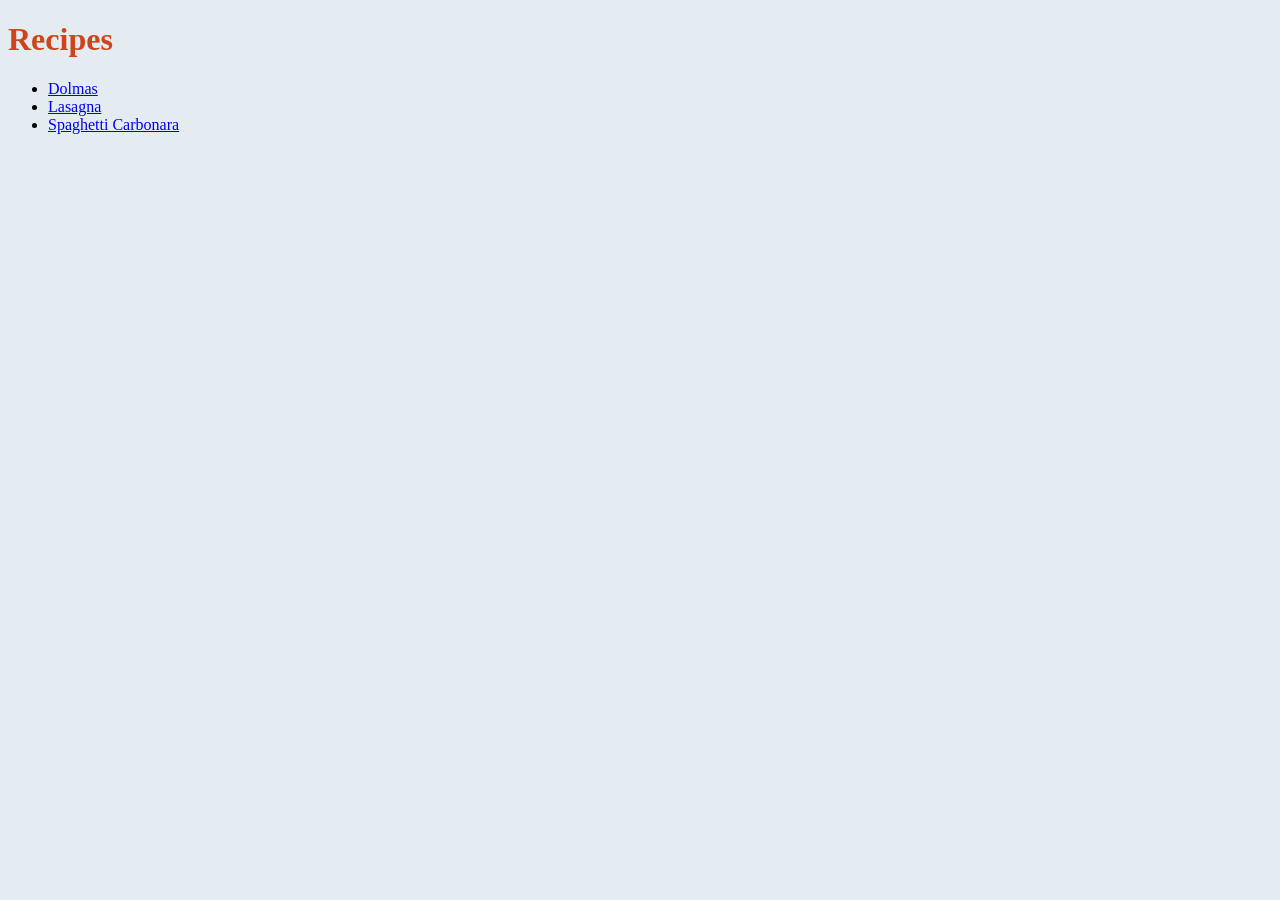
<file: index.html>
<!DOCTYPE html>
<html lang="en">
<head>
    <meta charset="UTF-8">
    <meta name="viewport" content="width=device-width, initial-scale=1.0">
    <title>Recipes</title>
    <link rel="stylesheet" href="styles.css">
</head>
<body>
    <h1>Recipes</h1>
    <ul>
        <li><a href="./pages/dolmas.html">Dolmas</a></li>
        <li><a href="./pages/lasagna.html">Lasagna</a></li>
        <li><a href="./pages/spaghetti-carbonara.html">Spaghetti Carbonara</a></li>
    </ul>
</body>
</html>
</file>
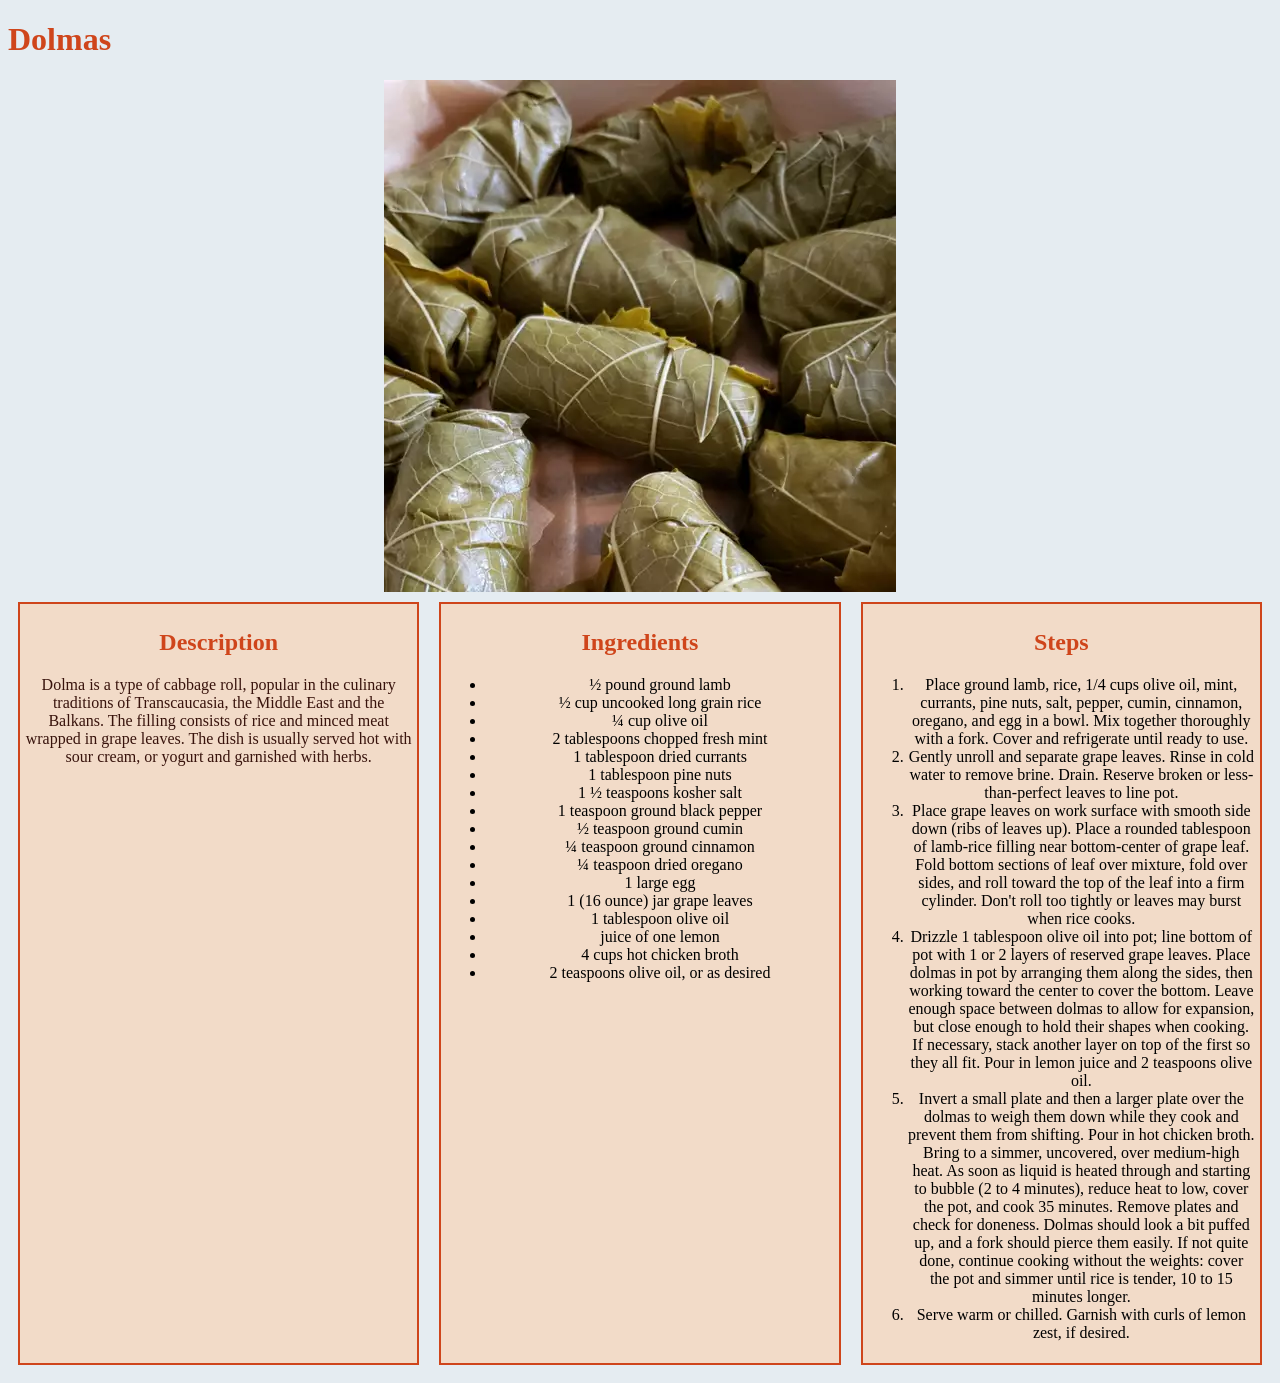
<file: pages/dolmas.html>
<!DOCTYPE html>
<html lang="en">
<head>
    <meta charset="UTF-8">
    <meta name="viewport" content="width=device-width, initial-scale=1.0">
    <title>Dolmas</title>
    <link rel="stylesheet" href="../styles.css">
</head>
<body>
    <h1>Dolmas</h1>
    <img src="../images/Dolmas.webp" alt="stuffed grape leaves" width="512" height="512">
    
    <div class="flex-container">

        <div class="one">
            <h2>Description</h2>
            <p>Dolma is a type of cabbage roll, popular in the culinary traditions of Transcaucasia,
            the Middle East and the Balkans. The filling consists of rice and minced meat 
            wrapped in grape leaves. The dish is usually served hot with sour cream, 
            or yogurt and garnished with herbs.</p>
        </div>

        <div class="two">
            <h2>Ingredients</h2>
            <ul>
                <li>½ pound ground lamb</li>
                <li>½ cup uncooked long grain rice</li>
                <li>¼ cup olive oil</li>
                <li>2 tablespoons chopped fresh mint</li>
                <li>1 tablespoon dried currants</li>
                <li>1 tablespoon pine nuts</li>
                <li>1 ½ teaspoons kosher salt</li>
                <li>1 teaspoon ground black pepper</li>
                <li>½ teaspoon ground cumin</li>
                <li>¼ teaspoon ground cinnamon</li>
                <li>¼ teaspoon dried oregano</li>
                <li>1 large egg</li>
                <li>1 (16 ounce) jar grape leaves</li>
                <li>1 tablespoon olive oil</li>
                <li>juice of one lemon</li>
                <li>4 cups hot chicken broth</li>
                <li>2 teaspoons olive oil, or as desired</li>
            </ul>
        </div>

        <div class="three">
            <h2>Steps</h2>
            <ol>
                <li>Place ground lamb, rice, 1/4 cups olive oil, mint, currants, pine nuts, salt, pepper, cumin, cinnamon, oregano, and egg in a bowl. Mix together thoroughly with a fork. Cover and refrigerate until ready to use.</li>
                <li>Gently unroll and separate grape leaves. Rinse in cold water to remove brine. Drain. Reserve broken or less-than-perfect leaves to line pot.</li>
                <li>Place grape leaves on work surface with smooth side down (ribs of leaves up). Place a rounded tablespoon of lamb-rice filling near bottom-center of grape leaf. Fold bottom sections of leaf over mixture, fold over sides, and roll toward the top of the leaf into a firm cylinder. Don't roll too tightly or leaves may burst when rice cooks.</li>
                <li>Drizzle 1 tablespoon olive oil into pot; line bottom of pot with 1 or 2 layers of reserved grape leaves. Place dolmas in pot by arranging them along the sides, then working toward the center to cover the bottom. Leave enough space between dolmas to allow for expansion, but close enough to hold their shapes when cooking. If necessary, stack another layer on top of the first so they all fit. Pour in lemon juice and 2 teaspoons olive oil.</li>
                <li>Invert a small plate and then a larger plate over the dolmas to weigh them down while they cook and prevent them from shifting. Pour in hot chicken broth. Bring to a simmer, uncovered, over medium-high heat. As soon as liquid is heated through and starting to bubble (2 to 4 minutes), reduce heat to low, cover the pot, and cook 35 minutes. Remove plates and check for doneness. Dolmas should look a bit puffed up, and a fork should pierce them easily. If not quite done, continue cooking without the weights: cover the pot and simmer until rice is tender, 10 to 15 minutes longer.</li>
                <li>Serve warm or chilled. Garnish with curls of lemon zest, if desired.</li>
            </ol>
        </div>
    </div>
</body>
</html>
</file>
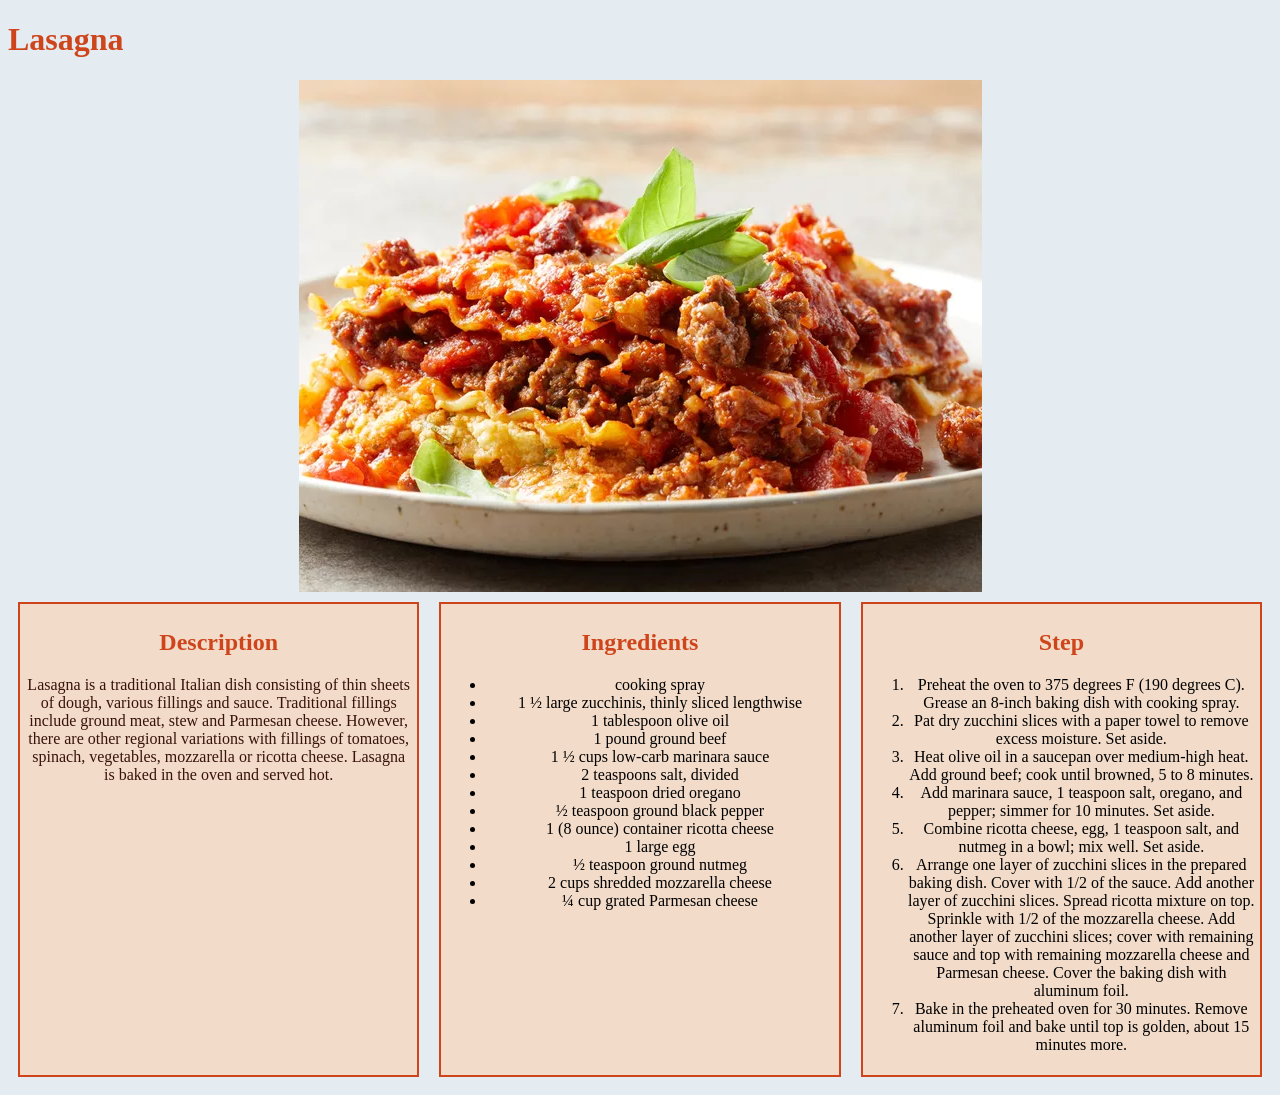
<file: pages/lasagna.html>
<!DOCTYPE html>
<html lang="en">
<head>
    <meta charset="UTF-8">
    <meta name="viewport" content="width=device-width, initial-scale=1.0">
    <title>Lasagna</title>
    <link rel="stylesheet" href="../styles.css">
</head>
<body>

    <h1>Lasagna</h1>
    <img src="../images/lasagna.webp" alt="pasta sheets layered with minced meat and sauce" width="683" height="512">
    
    <div class="flex-container">

        <div class="one">
            <h2>Description</h2>
            <p>Lasagna is a traditional Italian dish consisting of thin sheets of dough, 
            various fillings and sauce. Traditional fillings include ground meat,
            stew and Parmesan cheese. However, there are other regional variations with 
            fillings of tomatoes, spinach, vegetables, mozzarella or ricotta cheese.
            Lasagna is baked in the oven and served hot.</p>
        </div>

        <div class="two">
            <h2>Ingredients</h2>
            <ul>
                <li>cooking spray</li>
                <li>1 ½ large zucchinis, thinly sliced lengthwise</li>
                <li>1 tablespoon olive oil</li>
                <li>1 pound ground beef</li>
                <li>1 ½ cups low-carb marinara sauce</li>
                <li>2 teaspoons salt, divided</li>
                <li>1 teaspoon dried oregano</li>
                <li>½ teaspoon ground black pepper</li>
                <li>1 (8 ounce) container ricotta cheese</li>
                <li>1 large egg</li>
                <li>½ teaspoon ground nutmeg</li>
                <li>2 cups shredded mozzarella cheese</li>
                <li>¼ cup grated Parmesan cheese</li>
            </ul>
        </div>

        <div class="three">
            <h2>Step</h2>
            <ol>
                <li>Preheat the oven to 375 degrees F (190 degrees C). Grease an 8-inch baking dish with cooking spray.</li>
                <li>Pat dry zucchini slices with a paper towel to remove excess moisture. Set aside.</li>
                <li>Heat olive oil in a saucepan over medium-high heat. Add ground beef; cook until browned, 5 to 8 minutes.</li>
                <li>Add marinara sauce, 1 teaspoon salt, oregano, and pepper; simmer for 10 minutes. Set aside.</li>
                <li>Combine ricotta cheese, egg, 1 teaspoon salt, and nutmeg in a bowl; mix well. Set aside.</li>
                <li>Arrange one layer of zucchini slices in the prepared baking dish. Cover with 1/2 of the sauce. Add another layer of zucchini slices. Spread ricotta mixture on top. Sprinkle with 1/2 of the mozzarella cheese. Add another layer of zucchini slices; cover with remaining sauce and top with remaining mozzarella cheese and Parmesan cheese. Cover the baking dish with aluminum foil.</li>
                <li>Bake in the preheated oven for 30 minutes. Remove aluminum foil and bake until top is golden, about 15 minutes more.</li>
            </ol>
        </div>
    </div>
</body>
</html>
</file>
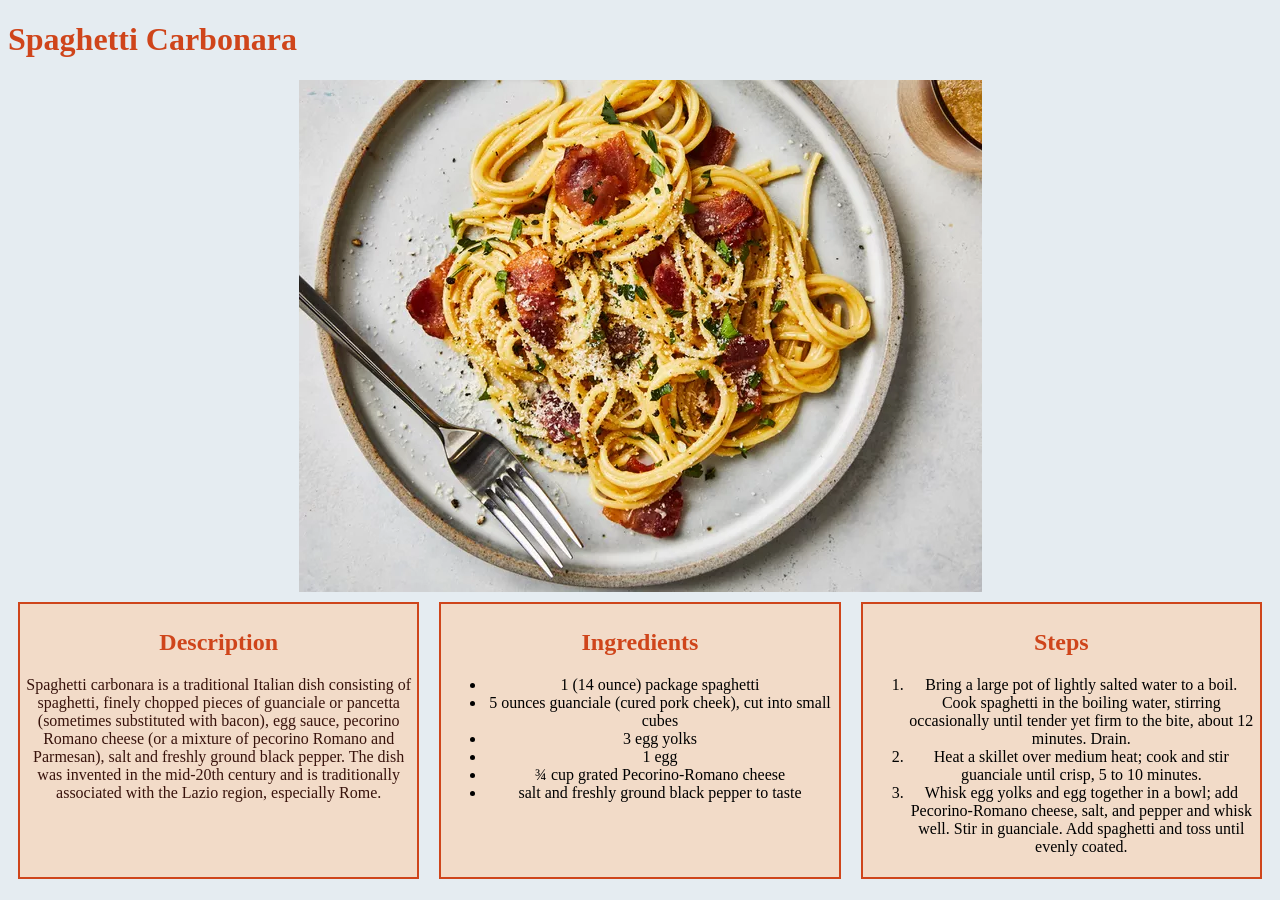
<file: pages/spaghetti-carbonara.html>
<!DOCTYPE html>
<html lang="en">
<head>
    <meta charset="UTF-8">
    <meta name="viewport" content="width=device-width, initial-scale=1.0">
    <title>Spaghetti Carbonara</title>
    <link rel="stylesheet" href="../styles.css">
</head>
<body> 
    <h1>Spaghetti Carbonara</h1>
    <img src="../images/Carbonara.webp"  alt="spaghetti in cream sauce with bacon" width="683" height="512">

    <div class="flex-container">
        <div class="one">
            <h2>Description</h2>

            <p>Spaghetti carbonara is a traditional Italian dish consisting of spaghetti, finely chopped pieces of guanciale or pancetta (sometimes substituted with bacon),
            egg sauce, pecorino Romano cheese (or a mixture of pecorino Romano and Parmesan), salt and freshly ground black pepper. The dish was invented in the
            mid-20th century and is traditionally associated with the Lazio region, especially Rome.</p>
        </div>

        <div class="two">
            <h2>Ingredients</h2>
            <ul>
                <li>1 (14 ounce) package spaghetti</li>
                <li>5 ounces guanciale (cured pork cheek), cut into small cubes</li>
                <li>3 egg yolks</li>
                <li>1 egg</li>
                <li>¾ cup grated Pecorino-Romano cheese</li>
                <li>salt and freshly ground black pepper to taste</li>
            </ul>
        </div>

        <div class="three">
            <h2>Steps</h2>
            <ol>
                <li>Bring a large pot of lightly salted water to a boil. Cook spaghetti in the boiling water, stirring occasionally until tender yet firm to the bite, about 12 minutes. Drain.</li>
                <li>Heat a skillet over medium heat; cook and stir guanciale until crisp, 5 to 10 minutes.</li>
                <li>Whisk egg yolks and egg together in a bowl; add Pecorino-Romano cheese, salt, and pepper and whisk well. Stir in guanciale. Add spaghetti and toss until evenly coated.</li>
            </ol>
        </div>
    </div>
</body>
</html>
</file>
<file: styles.css>
h1 {
    color: rgb(207, 69, 27);
}

h2 {
    color: rgb(207, 69, 27);
}

.flex-container {
    display: flex;
  }
  
  .flex-container div {
    background: rgb(242, 219, 200);
    border: 2px solid rgb(207, 69, 27);
    margin: 10px;
    padding: 5px;
    flex: 1;
    text-align: center;
  }

  body {
    background-color: rgb(229, 236, 241);
  }

  img {
    display: block; 
    margin: 0 auto;
  }

  p {
    color: rgb(56, 19, 12);
  }
</file>
